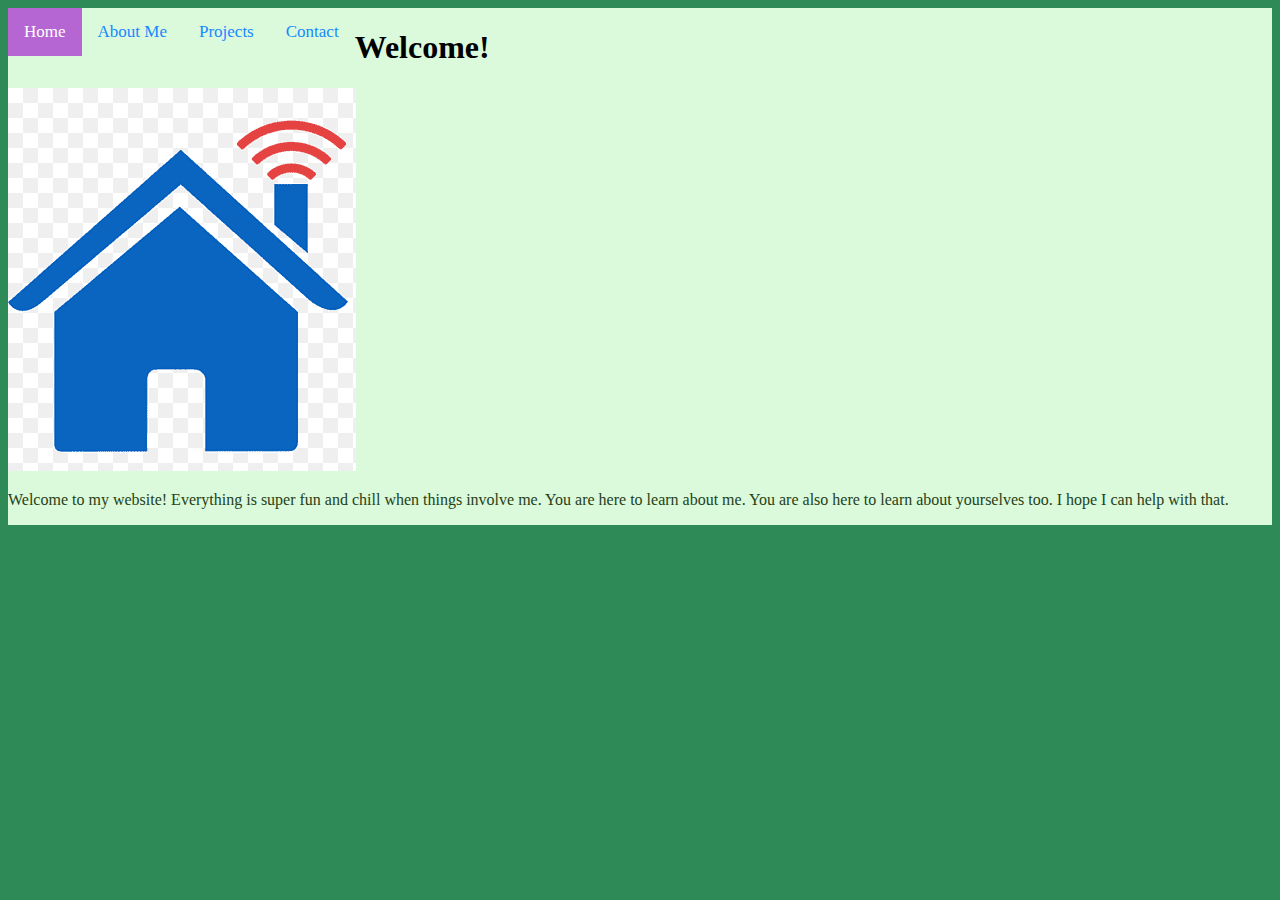
<file: index.html>
<!DOCTYPE html>
<html lang="en">
  <head>
    <title>Home Page</title>
    <link rel="stylesheet" href="style.css">

    <div class="topnav">
    	<a class="active" href="index.html">Home</a>
    	<a href="aboutme2022.html">About Me</a>
    	<a href="#about">Projects</a>
    	<a href="#contact">Contact</a>
  </head>
  <body class="b">
    <h1>Welcome!</h1>
    <img src = "homepagephoto.png">
    <p class="p">Welcome to my website! Everything is super fun and chill when things involve me. You are here to learn about me. You are also here to learn about yourselves too. I hope I can help with that.</p>
  </body>
</html>
</file>
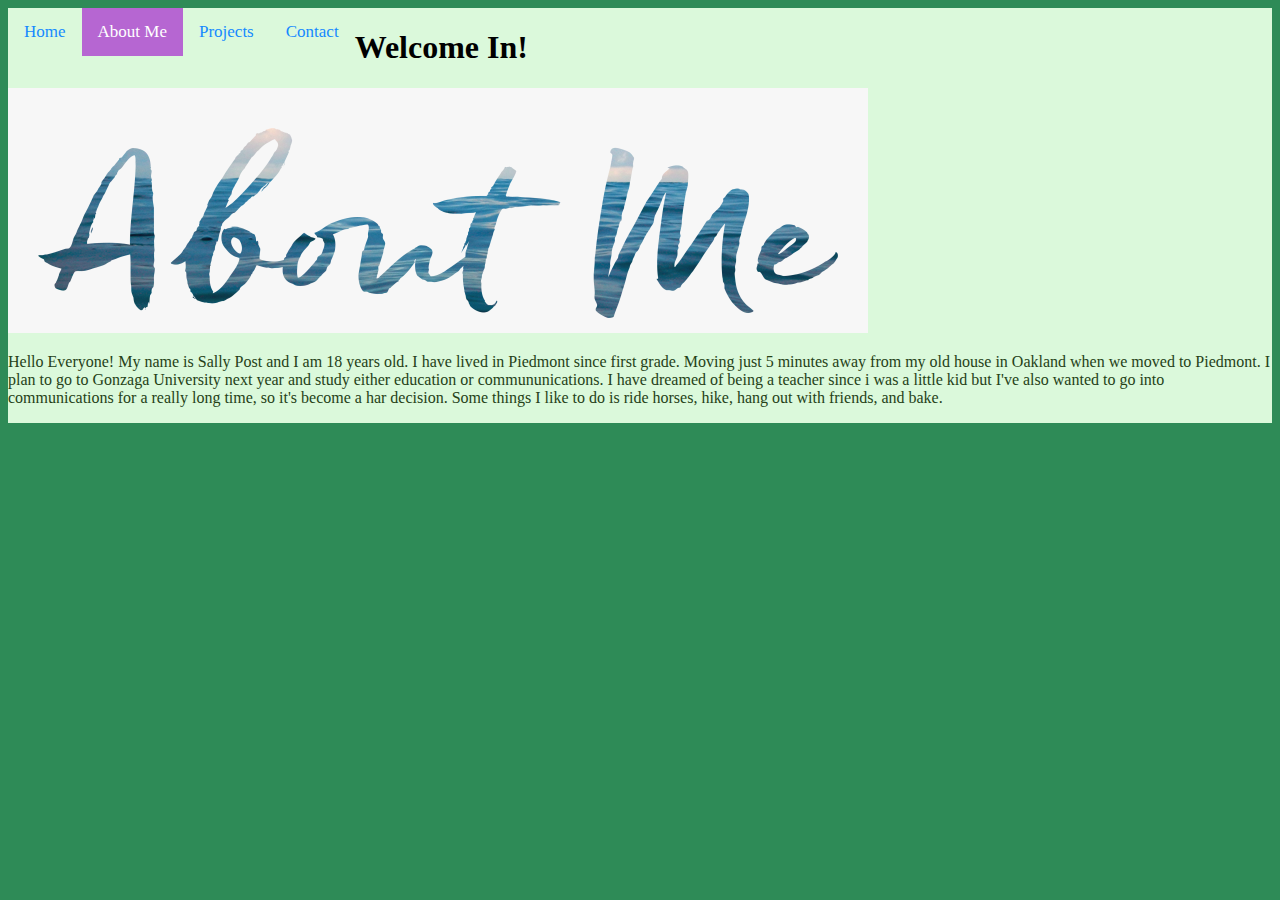
<file: aboutme2022.html>
<!DOCTYPE html>
<html lang="en">
  <head>
    <title>All About Me</title>
    <link rel="stylesheet" href="style.css">

    <div class="topnav">
    	<a href="index.html">Home</a>
    	<a class="active" href="aboutme2022.html">About Me</a>
    	<a href="myprojects.html">Projects</a>
    	<a href="#contact">Contact</a>
  </head>
  <body class="b">
    <h1>Welcome In!</h1>
    <img src = "aboutme1.png">
    <p class="p">Hello Everyone! My name is Sally Post and I am 18 years old. I have lived in Piedmont since first grade. Moving just 5 minutes away from my old house in Oakland when we moved to Piedmont.

    I plan to go to Gonzaga University next year and study either education or commununications. I have dreamed of being a teacher since i was a little kid but I've also wanted to go into communications for a really long time, so it's become a har decision.

	Some things I like to do is ride horses, hike, hang out with friends, and bake.</p>	
  </body>
</html>
</file>
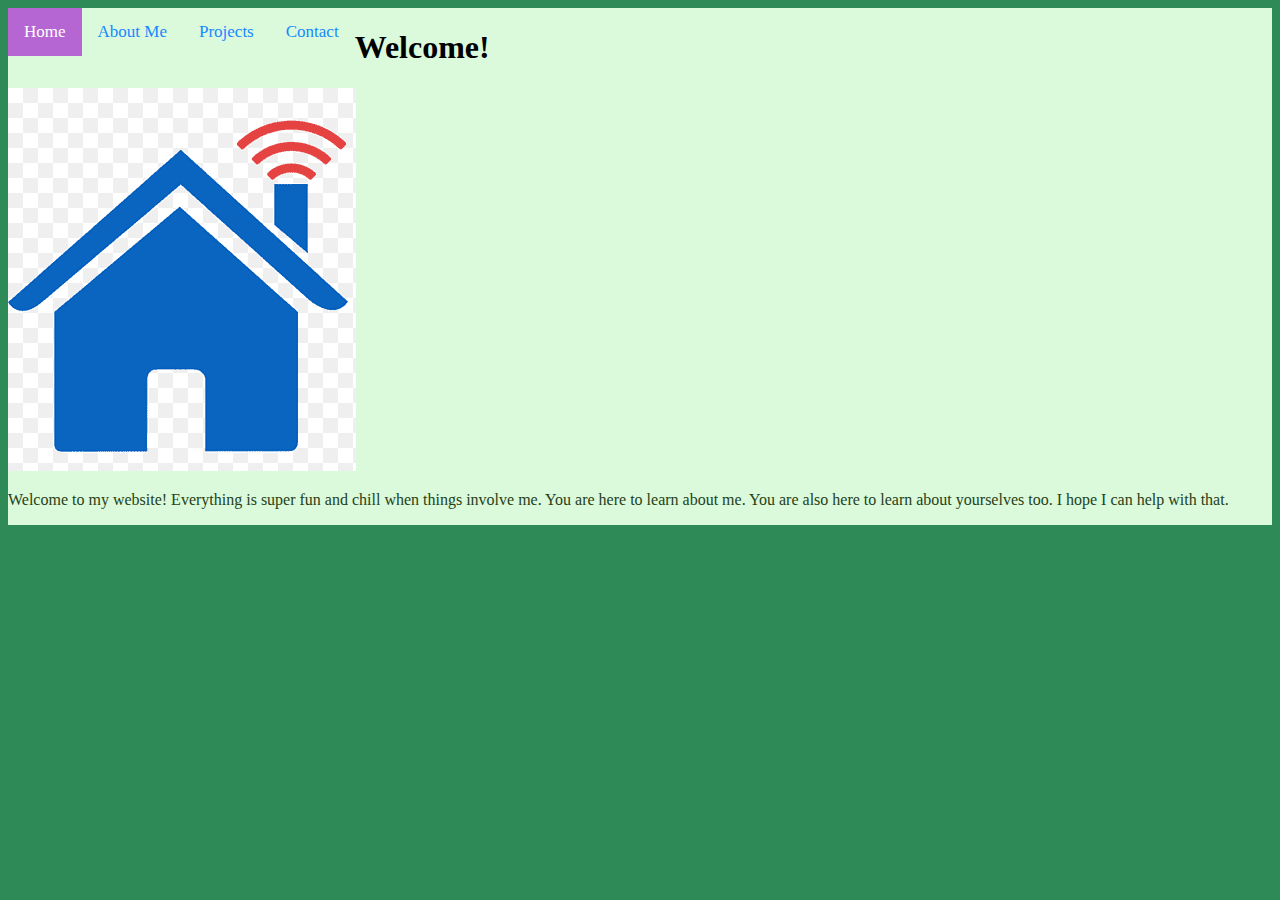
<file: homepage2022.html>
<!DOCTYPE html>
<html lang="en">
  <head>
    <title>Home Page</title>
    <link rel="stylesheet" href="style.css">

    <div class="topnav">
    	<a class="active" href="homepage.html">Home</a>
    	<a href="aboutme2022.html">About Me</a>
    	<a href="#about">Projects</a>
    	<a href="#contact">Contact</a>
  </head>
  <body class="b">
    <h1>Welcome!</h1>
    <img src = "homepagephoto.png">
    <p class="p">Welcome to my website! Everything is super fun and chill when things involve me. You are here to learn about me. You are also here to learn about yourselves too. I hope I can help with that.</p>
  </body>
</html>
</file>
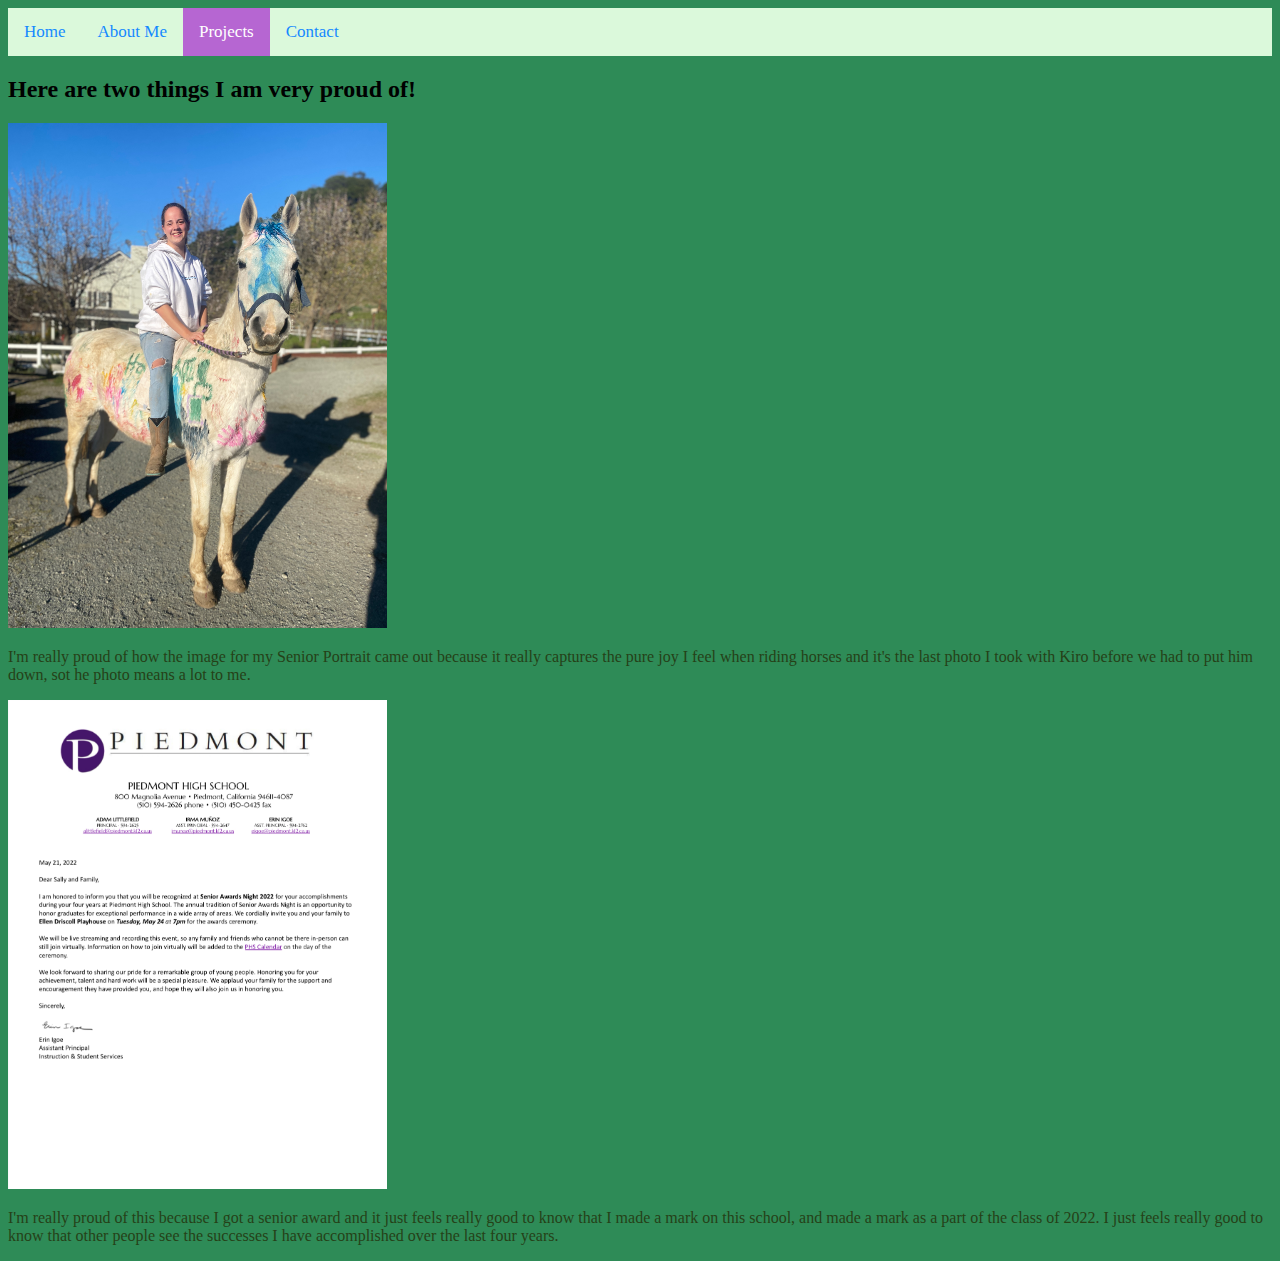
<file: myprojects.html>
<!DOCTYPE html>
<html lang="en">
  <head>
    <title>My Projects</title>
    <link rel="stylesheet" href="style.css">

    <div class="topnav">
    	<a href="index.html">Home</a>
    	<a href="aboutme2022.html">About Me</a>
    	<a class="active" href="myprojects.html">Projects</a>
    	<a href="#contact">Contact</a></div>
  </head>
  <body class="b">
    <div class="bg-image"></div>

<div class="bg-text">
  <h2>Here are two things I am very proud of!</h2>
  <img class="image" src = "project2.jpg">
    <p class="p">I'm really proud of how the image for my Senior Portrait came out because it really captures the pure joy I feel when riding horses and it's the last photo I took with Kiro before we had to put him down, sot he photo means a lot to me.</p>
    <img class="image" src = "project1.jpg">
    <p class="p">I'm really proud of this because I got a senior award and it just feels really good to know that I made a mark on this school, and made a mark as a part of the class of 2022. I just feels really good to know that other people see the successes I have accomplished over the last four years.</p>
  </body>
</html>
</file>
<file: style.css>
.b{
	background-color: seagreen;
}

.p{
	font-family: Garamond;
	color: #254117;
}

.image{
  width: 30%;
}

/* Add a black background color to the top navigation */
.topnav {
  background-color: #DBF9DB;
  overflow: hidden;
}

/* Style the links inside the navigation bar */
.topnav a {
  float: left;
  color: #1589FF;
  text-align: center;
  padding: 14px 16px;
  text-decoration: none;
  font-size: 17px;
}

/* Change the color of links on hover */
.topnav a:hover {
  background-color: #ddd;
  color: green;
}

/* Add a color to the active/current link */
.topnav a.active {
  background-color: #B666D2;
  color: white;
}
</file>
